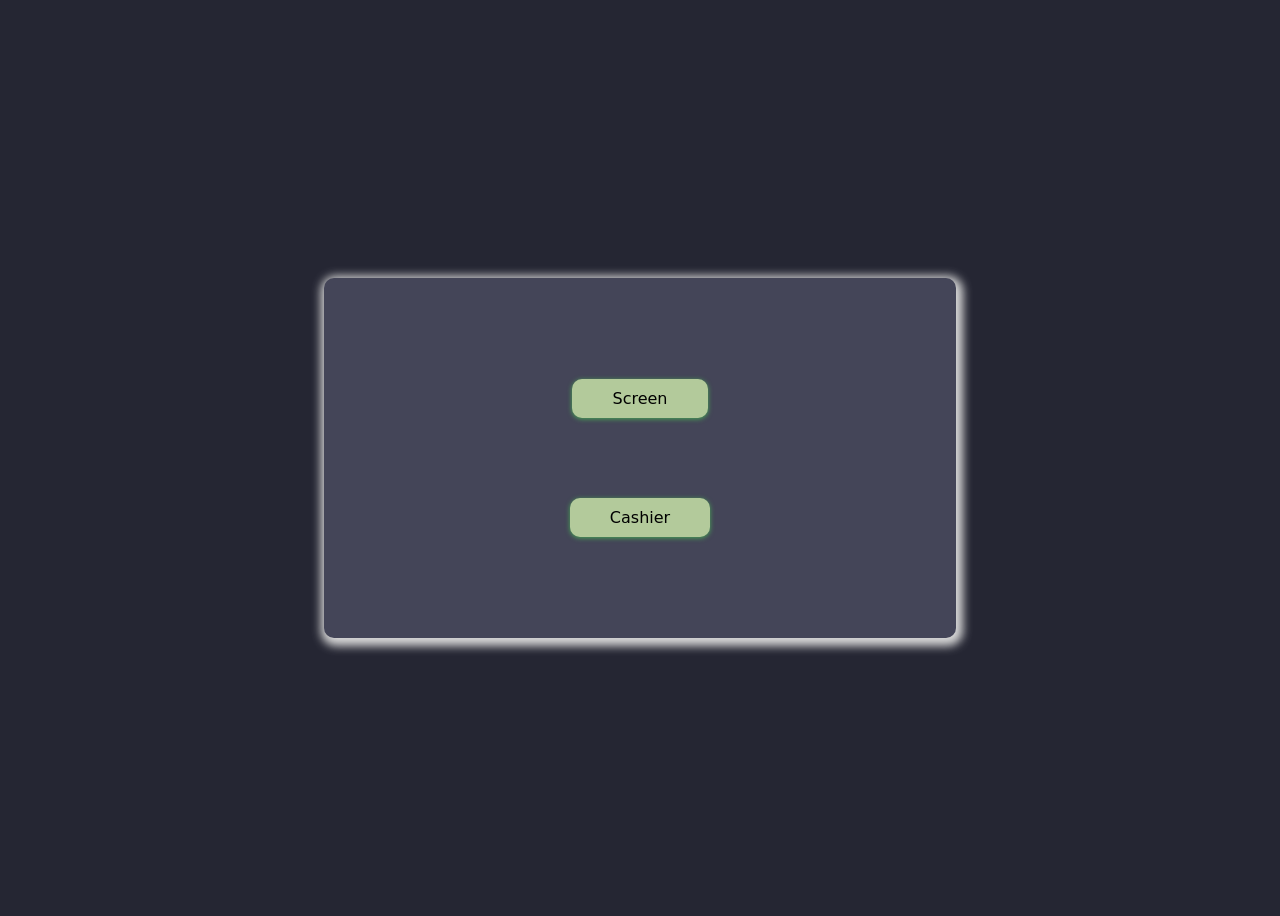
<file: index.html>
<!DOCTYPE html>
<html lang="en">
<head>
    <meta charset="UTF-8">
    <meta name="viewport" content="width=device-width, initial-scale=1.0">
    <title>Orders</title>
    <link rel="stylesheet" href="style.css">
</head>
<body>
    <div id="login">
        <a id="screen" href="Screen.html">Screen</a>
        <a id="cashier" href="Cashier.html">Cashier</a>
    </div>
</body>
    <script src="script.js"></script>
</html>
</file>
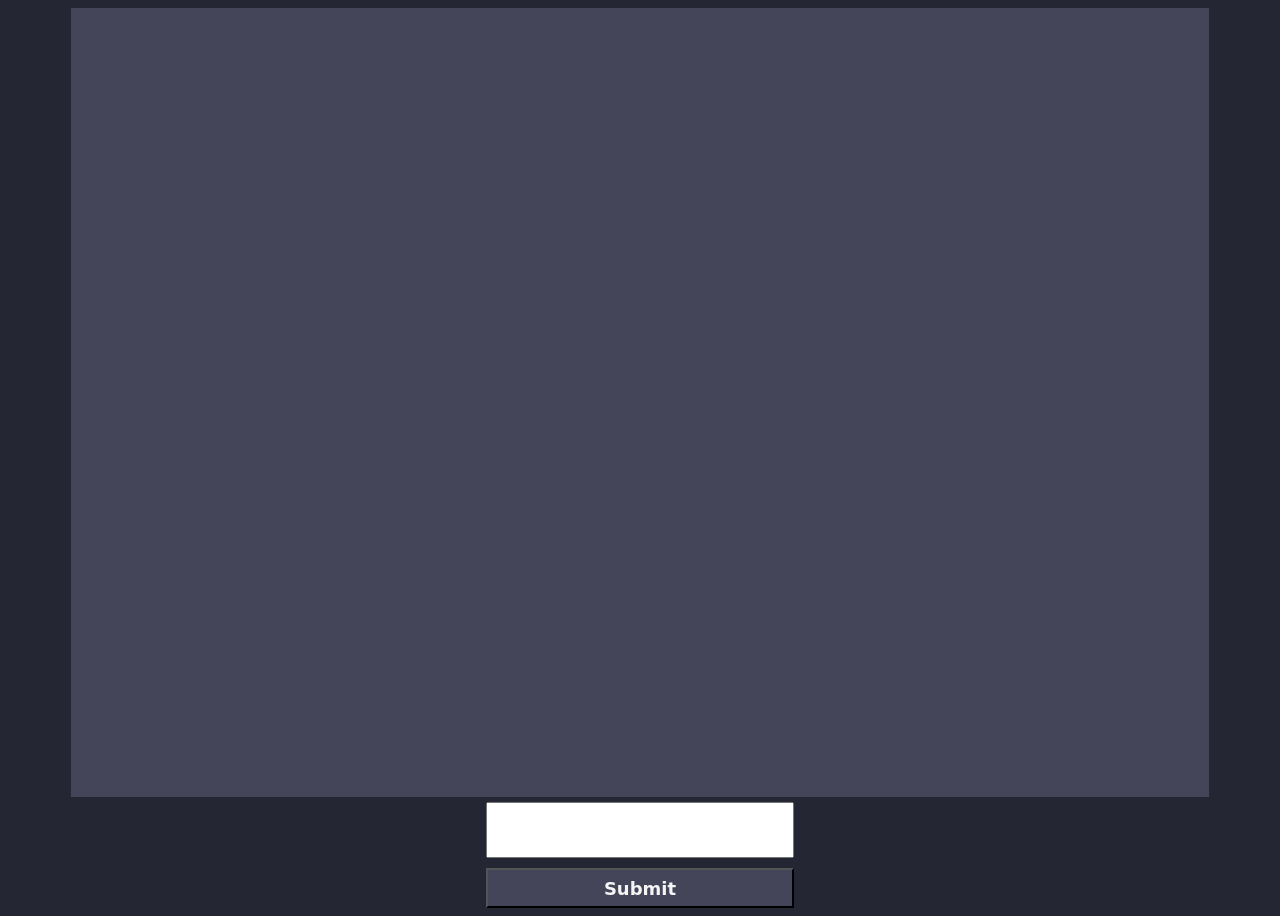
<file: Cashier.html>
<!DOCTYPE html>
<html lang="en">
<head>
    <meta charset="UTF-8">
    <meta name="viewport" content="width=device-width, initial-scale=1.0">
    <title>Cashier</title>
    <link rel="stylesheet" href="style.css">
</head>
<body>
    <div id="containerOfOrders">
        
        <div id="odersList">

            <!-- <div class="ordersCashier"> Order card
                <h2>ORDER #123456</h2>
                <p>Prepairing</p>
                <button id="forReceiveBtn">For Receive</button>
                <button id="doneBtn">Done</button>
            </div> -->
            
        </div>
        

    </div>
    <div id="orderInput">
            <input type="text" name="orderNumber" id="orderNumber">
            <button type="submit" id="submitBtn">Submit</button>

    </div>
</body>
    <script src="script.js"></script>
</html>
</file>
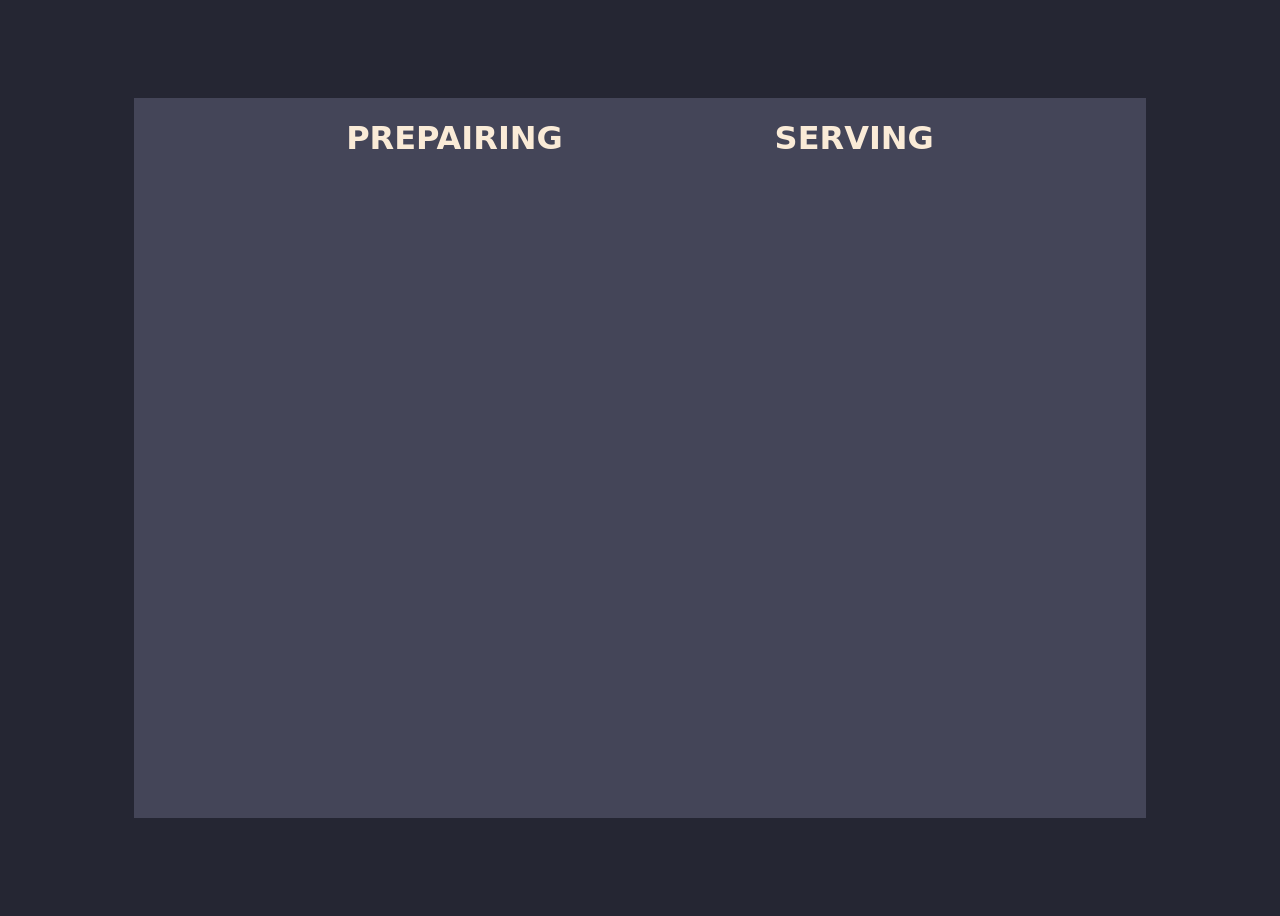
<file: Screen.html>
<!DOCTYPE html>
<html lang="en">
<head>
    <meta charset="UTF-8">
    <meta name="viewport" content="width=device-width, initial-scale=1.0">
    <title>Screen</title>
    <link rel="stylesheet" href="style.css">
</head>
<body>
    <div id="listContainer"> <!--this is the container for the list of orders-->
        <div id="prepairing"> <!--prepairing container-->
            <h1>PREPAIRING</h1>
            <!-- dynamic listCards will render here -->
        </div>
        <div id="serving"> <!--serving container-->
            <H1>SERVING</H1>
            <!-- dynamic listCards will render here -->
        </div>
    </div>
    <script src="script.js"></script>
</body>
</html>
</file>
<file: style.css>
*{
    font-family: system-ui, -apple-system, BlinkMacSystemFont, 'Segoe UI', Roboto, Oxygen, Ubuntu, Cantarell, 'Open Sans', 'Helvetica Neue', sans-serif;
}

body{
    display: flex;
    flex-direction: column;
    justify-content: center;
    align-items: center;
    height: 100vh;
    background-color: #252633;
}

#login{
    border-radius: 10px;
    display: flex;
    flex-direction: column;
    align-items: center;
    justify-content: center;
    background-color: #444558;
    height: 40%;
    width: 50%;
    box-shadow: 2px 3px 10px 5px rgb(216, 216, 216);
}

#login a{
    padding: 10px 40px;
    margin: 40px;
    color: rgb(0, 0, 0);
    background-color: rgb(179, 202, 155);
    border-radius: 10px;
    box-shadow: 0px 1px 5px 0px rgb(72, 168, 85);
    text-decoration: none;

}

/* Screen page */
#listContainer{
    display: flex;
    justify-content: space-evenly;
    background-color: #444558;
    height: 80%;
    width: 80%;

}

.listCard{
    background-color: whitesmoke;
    padding: 5px 8px;
}

#prepairing h1{
    color: antiquewhite;
}

#serving h1{
    color: antiquewhite;
}

/* Cashier Page */
#containerOfOrders{
    width: 90%;
    height: 100vh;
    display: flex;
    flex-direction: column;
    background-color: #444558;
}

.ordersCashier{
    display: flex;
    justify-content: space-evenly;
    background-color: whitesmoke;
    margin: 2px 4px;
    padding: 2px 2px;
}
.ordersCashier p{
    position: relative;
    bottom: -20px;
    left: -120px;
}

.ordersCashier button{
    font-size: 10px;
    font-weight: bolder;
}

#orderInput{
    display: flex;
    flex-direction: column;
    margin-top: 5px;

}

#orderInput input{
    width: 300px;
    height: 50px;
    font-size: 20px;
    font-weight: bolder;
}

#orderInput button{
    background-color: #444558;
    margin-top: 10px;
    height: 40px;
    color: whitesmoke;
    font-size: large;
    font-weight: bolder;
}
</file>
